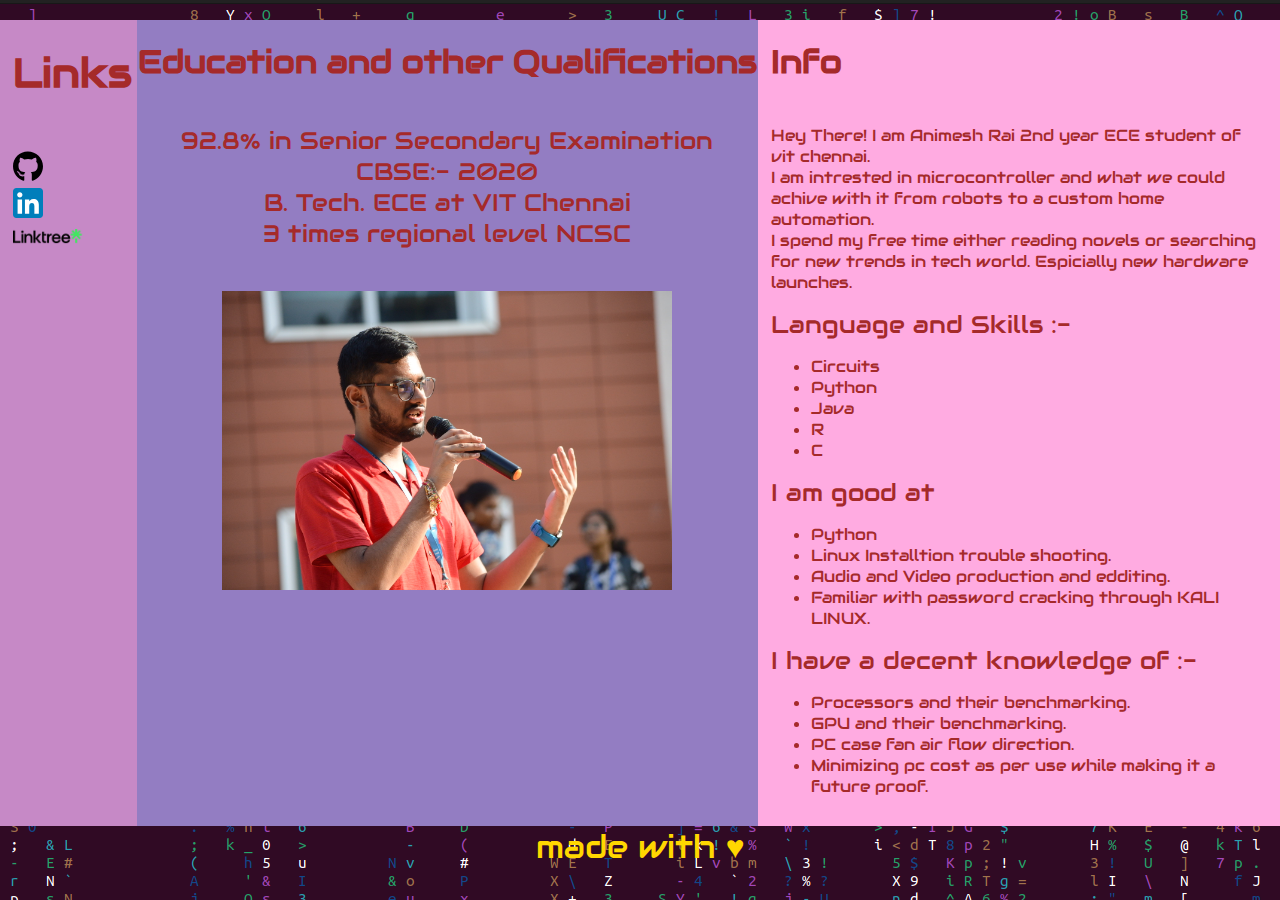
<file: index.html>
<!DOCTYPE html>
<html lang="en">
<head>
    <meta charset="UTF-8">
    <meta http-equiv="X-UA-Compatible" content="IE=edge">
    <meta name="viewport" content="width=device-width, initial-scale=1.0">
    <link rel="stylesheet" href="styles.css" >
    <link rel="stylesheet" href="https://fonts.googleapis.com/css?family=Audiowide">
    <style>
body {
  font-family: "Audiowide", sans-serif;
}
</style>
    <title>Animesh Rai</title>
</head>
<body>
<div>
    <aside class="links"> <h1> Links </h1> <br>
        <a href="https://github.com/ar005" target="_blank"><img src="./images/Github.svg" alt=" " width=" 30"> </a><br>
        <a href="https://www.linkedin.com/in/animesh-rai-a9802b244/" target="_blank"><img src="./images/LinkedIn.svg" alt="" width="30"></a> <br>
        <a href="https://linktr.ee/ar005" target="_blank"><img src="./images/Linktree.png" width="70"></a><br>
    </aside>
    
    <main class="education"> <h1> Education and other Qualifications </h1><br>
        <span class="school"> 92.8% in Senior Secondary Examination CBSE:- 2020 </span><br>
        <span class="btech"> B. Tech. ECE at VIT Chennai</span><br>
        <span class="ncsc"> 3 times regional level NCSC </span><br>
        <br><br>    

        <img src="./images/image1.JPG" alt="" width="450"> </a>
    </main>
    
    <aside class="info"><h1> Info </h1><br>
        <span class="line1"> Hey There! I am Animesh Rai 2nd year ECE student of vit chennai.</span><br>
        <span class="line2">I am intrested in microcontroller and what we could achive with it from robots to a custom home automation.</span><br>
        <span class="line3">I spend my free time either reading novels or searching for new trends in tech world. Espicially new hardware launches.
        </span></br>
        
        <p> <span class="Language"> Language and Skills :-
            <ul>
                <li> Circuits</li>
                <li> Python</li>
                <li> Java</li>
                <li> R </li>
                <li> C </li>
            </ul>
        </span></p>

        <p> <span class="goodat"> I am good at 
            <ul>
                <li> Python </li>
                <li> Linux Installtion trouble shooting.</li>
                <li> Audio and Video production and edditing.</li>
                <li> Familiar with password cracking through KALI LINUX.</li>
            </ul>
        </span></p>

        <p> <span class="techk"> I have a decent knowledge of :-
            <ul>
                <li> Processors and their benchmarking.</li>
                <li> GPU and their benchmarking.</li>
                <li> PC case fan air flow direction.</li>
                <li> Minimizing pc cost as per use while making it a future proof.</li>
            </ul>
        </span></p>

        

    </aside>
    
</div>  
    <footer class="last"> made with &#9829; </footer>
   
</body>
</html>
</file>
<file: styles.css>
:root{
    --purple:#937DC2;
    --p1:#C689C6;
    --p2:#FFABE1;
    --p3:#FFE6F7;
}

aside.links{

    background-color:var(--p1);
    color: brown;
    width:10%;
    padding-left:1%;
    text-align: left;
    font-size: 20px;
}
aside.info{
    text-align: left;
    background-color: var(--p2);
    width:40%;
    padding-right:1%;
    padding-left: 1%;
    padding-bottom: 1%;
    
}

span.line1{
    font-size: medium;
    
}
span.line2{
    font-size: medium;
}
span.line3{
    font-size: medium;
}
span.goodat{
    font-size: x-large;
}
span.techk{
    font-size: x-large;
}
span.Language{
    font-size: x-large;
}

span.school{
    font-size: x-large;
    
}
span.btech{
    font-size: x-large;
}
span.ncsc{
    font-size: x-large;
}
main{
    text-align: center;
    background-color:var(--purple);
    width:50%;
    
}
span.education{
    font-size: x-large;
}


body{
    background-image: url(bg_image4.png);
    background-color: aqua;
    color:brown;
    padding-top: 20px;
    padding-left:0;
    padding-right: 0;
    padding-bottom: 0;
    margin:0;
    
}
div{
    display: flex;
}

  footer {
    color: gold;
    text-align: center;
    font-size: xx-large;
    
  }
</file>
